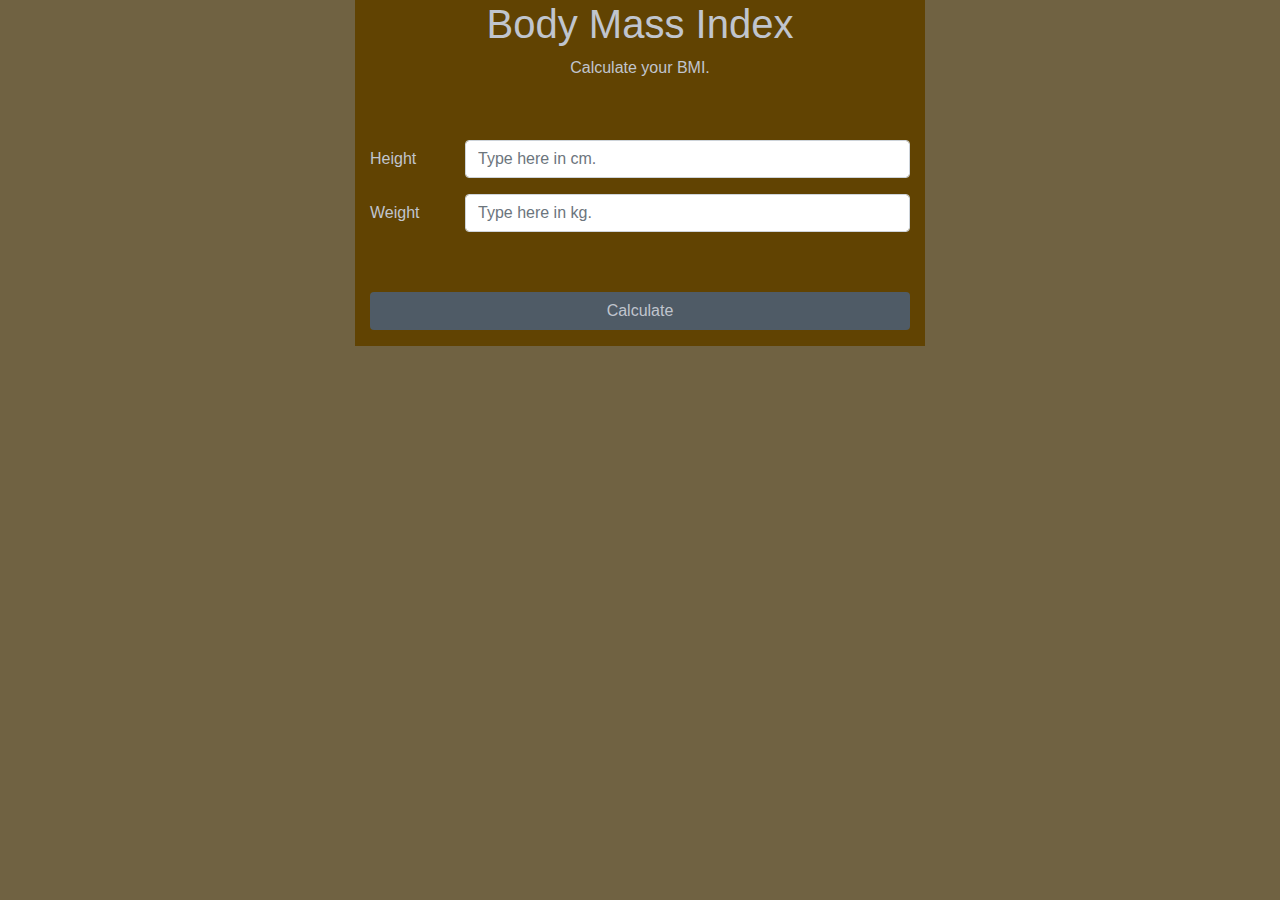
<file: index.html>
<!DOCTYPE html>
<html lang="en">

<head>
    <meta charset="UTF-8">
    <meta name="viewport" content="width=device-width, initial-scale=1.0">
    <meta http-equiv="X-UA-Compatible" content="ie=edge">
    <title>BMI Calculator</title>
    <link rel="stylesheet" href="bootstrap.min.css">
    <link rel="stylesheet" href="main.css">
    <script src="main.js" defer></script>

</head>

<body>
    <div class="container">
        <div class="row">
            <div class="col-sm-6 mx-auto main">
                <h1 class="text-center">Body Mass Index</h1>
                <p class="text-center space">Calculate your BMI.</p>
                <form>
                    <div class="form-group row">
                        <label for="Height" class="col-sm-2 col-form-label">Height</label>
                        <div class="col-sm-10">
                            <input type="text" class="form-control" id="Height" placeholder="Type here in cm.">
                        </div>
                    </div>
                    <div class="form-group row space">
                        <label for="Weight" class="col-sm-2 col-form-label">Weight</label>
                        <div class="col-sm-10">
                            <input type="text" class="form-control" id="Weight" placeholder="Type here in kg.">
                        </div>
                    </div>
                </form>
                <button type="submit" class="btn mb-3 btn-block" onclick="main()">Calculate</button>
                <p id="output" class="text-center"></p>
            </div>
        </div>
    </div>
</body>

</html>
</file>
<file: main.css>
body {
    background-color: #706242;
    color: #c0c5ce;
}

span {
    text-transform: uppercase;
    font-size: 16px;
    font-weight: bold;
}

.main {
    background-color: #614302
}

.btn {
    background-color: #4f5b66;
    color: #c0c5ce;
}

.space {
    margin-bottom: 60px;
}
</file>
